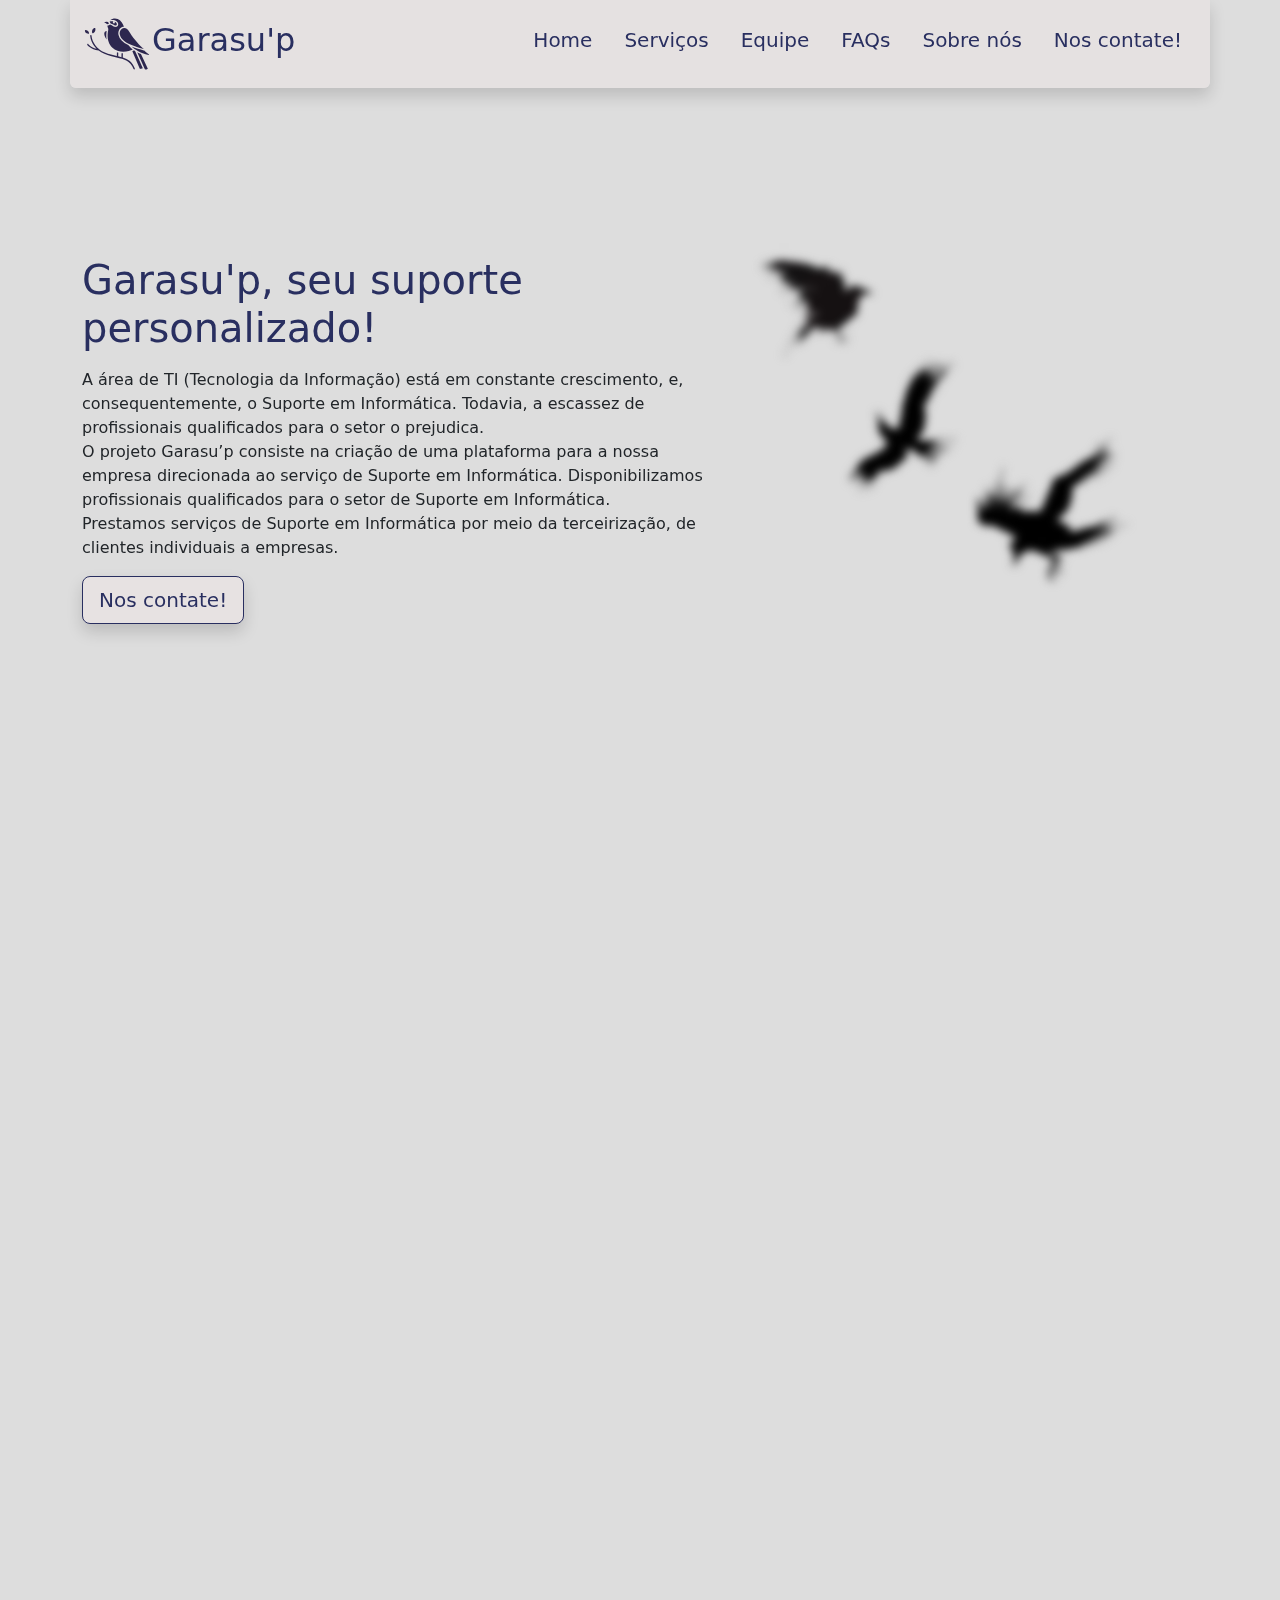
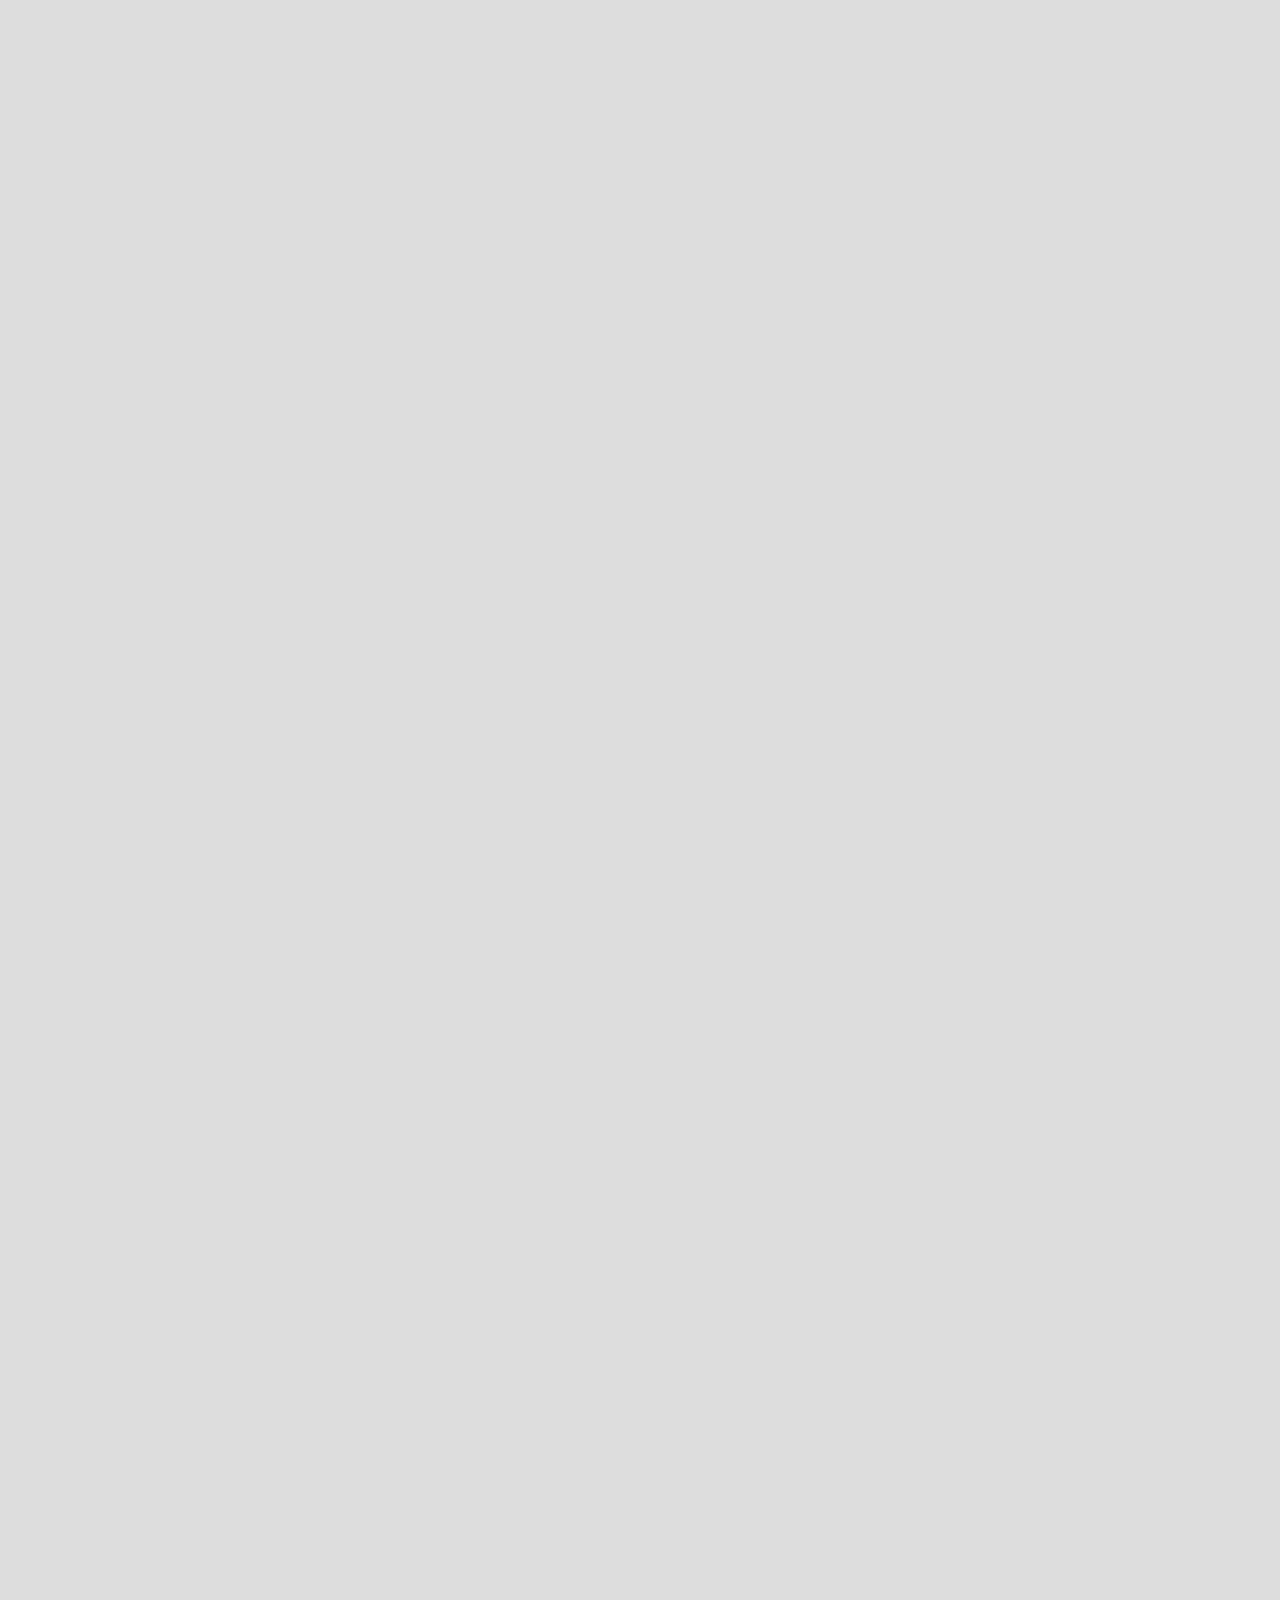
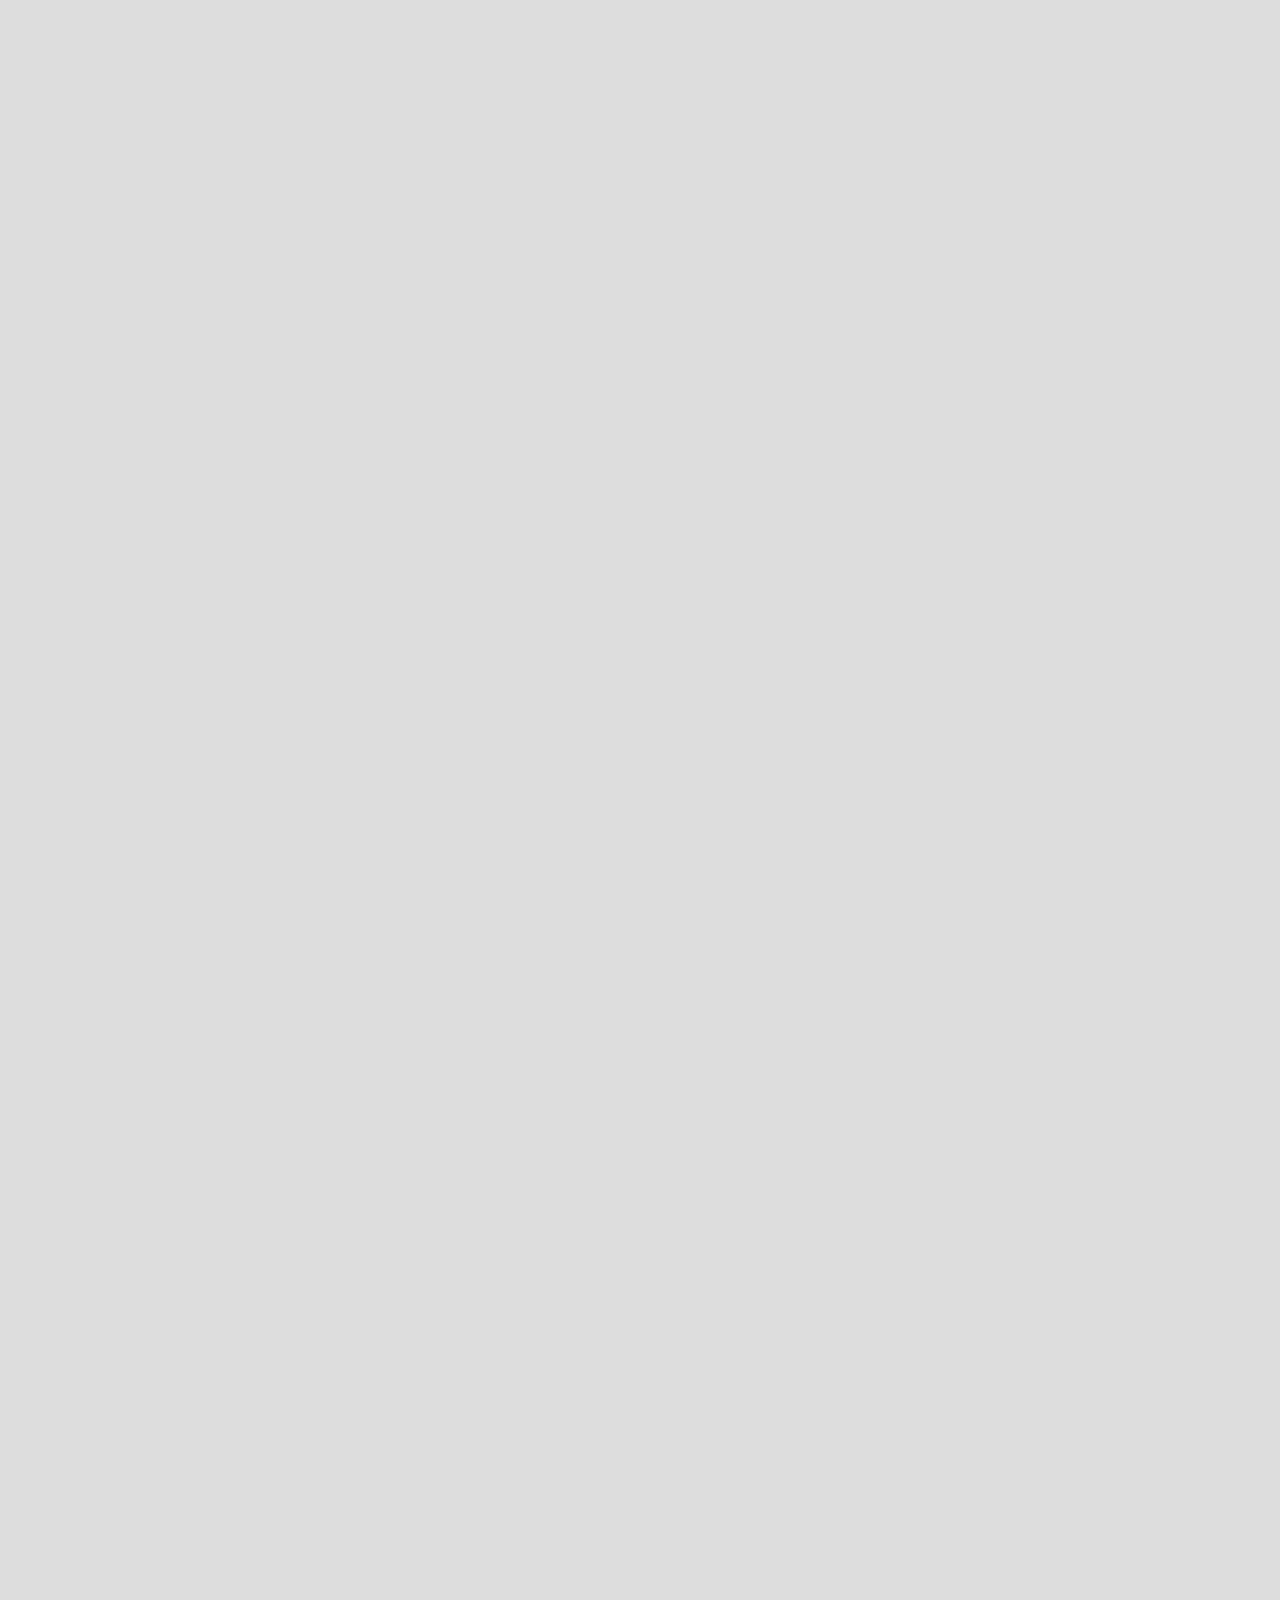
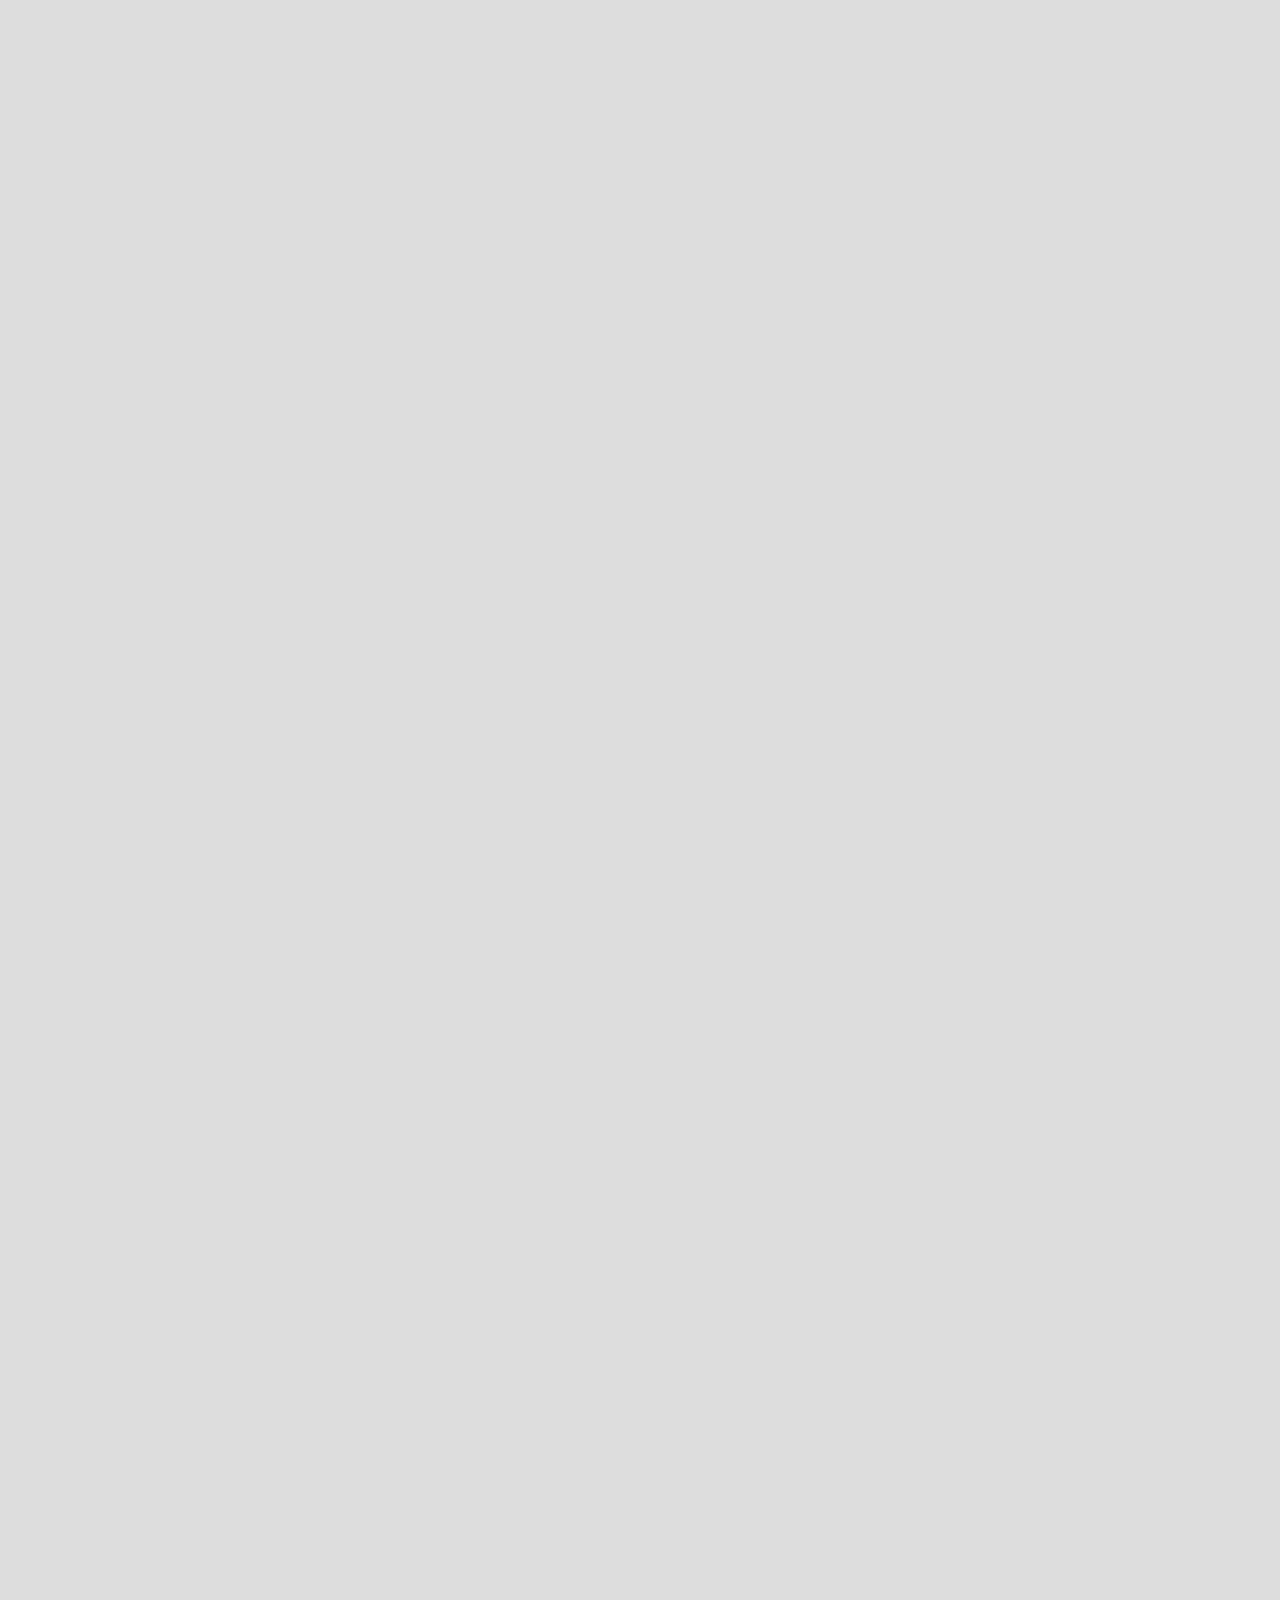
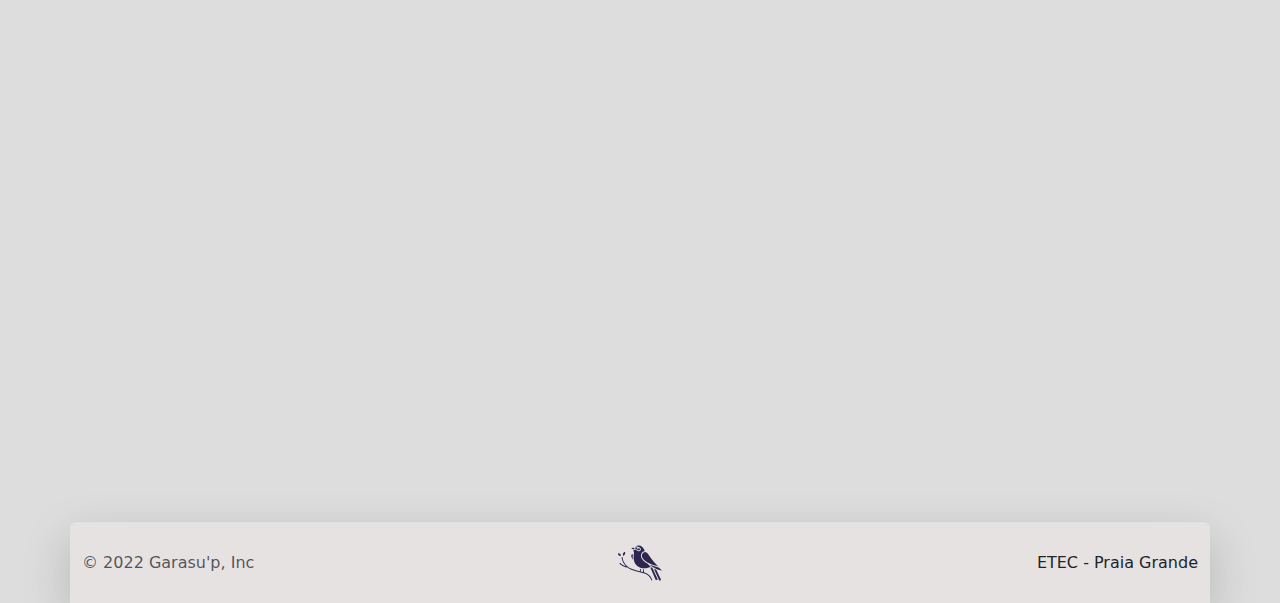
<file: index.html>
<!DOCTYPE html>
<html lang="pt-BR">
<head>
    <meta charset="UTF-8">
    <meta http-equiv="X-UA-Compatible" content="IE=edge">
    <meta name="viewport" content="width=device-width, initial-scale=1.0">
    <!-- CSS only -->
    <link href="https://cdn.jsdelivr.net/npm/bootstrap@5.2.0-beta1/dist/css/bootstrap.min.css" rel="stylesheet" integrity="sha384-0evHe/X+R7YkIZDRvuzKMRqM+OrBnVFBL6DOitfPri4tjfHxaWutUpFmBp4vmVor" crossorigin="anonymous">
    <link rel="stylesheet" href="css/bootstrap.min.css">
    <link rel="stylesheet" href="css/customcss.css">
    <link rel="stylesheet" href="https://unpkg.com/aos@next/dist/aos.css" />
    <link rel="shortcut icon" href="assets/bird-logo-provisory.svg" type="image/x-icon">
    <title>Garasu'p - Seu suporte personalizado</title>
</head>
<body data-bs-smooth-scroll="true" style="background:#dddddd;">



    <div class="container " id="home" >
        <header class="d-flex flex-wrap justify-content-center align-items-center  fixed-top shadow  mb-5   rounded-bottom container" style="background: #e7e2e2c9 ;" >
          <a href="/" class="d-flex align-items-center mb-3 mb-md-0 me-md-auto text-dark text-decoration-none pe-none">
            <img src="assets/bird-logo-provisory.svg" id="img-logo" alt="" width="70" height="88" >
            <span class="h2" style="color: #292f60;" >Garasu'p</span>
          </a>
    
          <ul class="nav nav-pills">
            <li class="nav-item h5"><a href="#home" class="nav-link" style="color: #292F60;">Home</a></li>
            <li class="nav-item h5"><a href="#services" class="nav-link" style="color: #292F60;">Serviços</a></li>
            <li class="nav-item h5"><a href="#team" class="nav-link" style="color: #292F60;">Equipe</a></li>
            <li class="nav-item h5"><a href="#faqs" class="nav-link" style="color: #292F60;">FAQs</a></li>
            <li class="nav-item h5"><a href="#about-us" class="nav-link" style="color: #292F60;">Sobre nós</a></li>
            <li class="nav-item h5"><a href="#contact-us" class="nav-link" style="color: #292F60;">Nos contate!</a></li>
          </ul>
        </header>
      </div>

      
      <div class="container mt-5" style="margin-bottom: 15em;" data-aos="zoom-in" data-aos-duration="1250">
          <div class="row d-flex align-items-center">
              <div class="col-md-7 mb-5" style=" margin-top: 10em; ">
                  <h1 class="mb-3 mt-5" style="color: #292F60;" data-aos="zoom-in" data-aos-duration="1050">Garasu'p, seu suporte personalizado!</h1> <p class="fs-6">A área de TI (Tecnologia da Informação) está em constante crescimento, e, consequentemente, o Suporte em Informática. Todavia, a escassez de profissionais qualificados para o setor o prejudica. 
    <br>O projeto Garasu’p consiste na criação de uma plataforma para a nossa empresa direcionada ao serviço de Suporte em Informática. Disponibilizamos profissionais qualificados para o setor de Suporte em Informática. 
    <br>Prestamos serviços de Suporte em Informática por meio da terceirização, de clientes individuais a empresas.</p>
                  <a href="#contact-us"><button type="button" class="btn btn-light btn-lg shadow" style="color: #292F60;">Nos contate!</button></a>
              </div>
              <div class="col-md-5 mt-5 img-fluid " data-aos="zoom-in" data-aos-duration="1500">
                  <img src="assets/banner1.png"  alt="" class=" mb-5  rounded mt-5 img-fluid "  style="filter: blur(4px);">
              </div>
          </div>
      </div>



      

         <h2 class="text-center mb-3 fs-1" style="color: #292F60" id="services" data-aos="zoom-in" data-aos-duration="1250">Nossos Serviços</h2>
         <div class="mb-5 row row-cols-1  row-cols-md-3 g-4 d-flex justify-content-center" style="margin-left: 5rem; margin-right: 5rem;" data-aos="zoom-in" data-aos-duration="1250">

          <div class="col text-center" style="width: 24rem; ">
            <div class="card shadow-lg" style="background:#e7e2e2;">
              <img src="assets/services/Gestão.png" class="card-img-top" alt="...">
              <div class="card-body rounded" style="background:#e7e2e2;">
                <h5 class="card-title">Gestão Empresarial</h5>
                <p class="card-text">Mapa/Empatia<br>Análise SWOT<br>AnyDesk</p>
              </div>
            </div>
          </div>
          <div class="col text-center " style="width: 24rem;">
            <div class="card shadow-lg " style="background:#e7e2e2;">
              <img src="assets/services/Sites.png" class="card-img-top" alt="...">
              <div class="card-body rounded" style="background:#e7e2e2;">
                <h5 class="card-title">Criação/Correção de pequenos sites</h5>
                <p class="card-text"><br>LandPage<br><br></p>
              </div>
            </div>
          </div>
          <div class="col text-center" style="width: 24rem;">
            <div class="card shadow-lg" style="background:#e7e2e2;">
              <img src="assets/services/Cursos.png" width="150px" class="card-img-top" alt="...">
              <div class="card-body rounded" style="background:#e7e2e2;">
                <h5 class="card-title">Cursos personalizados</h5>
                <p class="card-text">Cursos feitos somente<br>para sua empresa<br><br></p>
              </div>
            </div>
          </div>
  
        </div>
      </div>
     </div>
    
      <h2 class="text-center mb-5 fs-1" style="color: #292F60;margin-bottom: 15em;margin-top: 4em;" id="team" data-aos="zoom-in" data-aos-duration="1250">Equipe</h2>
      <div class="row row-cols-1 row-cols-md-3 g-4 d-flex justify-content-center" style="margin-left: 5rem; margin-right: 5rem;" data-aos="zoom-in" data-aos-duration="1250">

        <div class="col text-center" style="width: 24rem; ">
          <div class="card shadow-lg" style="background:#e7e2e2;">
            <img src="assets/team/may.png" class="card-img-top" alt="...">
            <div class="card-body rounded" style="background:#e7e2e2;">
              <h5 class="card-title">Aline Mayumi</h5>
              <p class="card-text">Documentador<br>Assistente Desenvolvedor Front-end<br>Scrum</p>
            </div>
          </div>
        </div>
        <div class="col text-center" style="width: 24rem;">
          <div class="card shadow-lg" style="background:#e7e2e2;">
            <img src="assets/team/marcos.png" class="card-img-top" alt="...">
            <div class="card-body rounded" style="background:#e7e2e2;">
              <h5 class="card-title">Marcos Vinícius</h5>
              <p class="card-text">Desenvolvedor Front-end<br>Porta-voz<br>Scrum Master</p>
            </div>
          </div>
        </div>
        <div class="col text-center" style="width: 24rem;">
          <div class="card shadow-lg" style="background:#e7e2e2;">
            <img src="assets/team/robson.png" width="400px" class="card-img-top" alt="...">
            <div class="card-body rounded" style="background:#e7e2e2;">
              <h5 class="card-title">Robson Junior</h5>
              <p class="card-text">Documentador<br>Assistente Desenvolvedor Front-end<br>Scrum</p>
            </div>
          </div>
        </div>
        <div class="col text-center" style="width: 24rem;">
          <div class="card shadow-lg " style="background:#e7e2e2;">
            <img src="assets/team/victor.png" class="card-img-top " alt="...">
            <div class="card-body rounded" style="background:#e7e2e2;">
              <h5 class="card-title">Victor Bitar</h5>
              <p class="card-text">Assistente Documentador</p>
            </div>
          </div>
        </div>
        <div class="col text-center" style="width: 24rem;">
          <div class="card shadow-lg mb-5" style="background:#e7e2e2;">
            <img src="assets/team/gustavo.png" class="card-img-top" alt="...">
            <div class="card-body rounded" style="background:#e7e2e2;">
              <h5 class="card-title">Gustavo Lima</h5>
              <p class="card-text">Assistente Documentador</p>
            </div>
          </div>
        </div>
      </div>
    </div>
   </div>

   <div class="container mb-5" data-aos="zoom-in" data-aos-duration="1250">
    <h2 class="text-center mb-5 fs-1" style="color: #292F60;  margin-top: 4em;" id="faqs" data-aos="zoom-in" data-aos-duration="1250">Algumas dúvidas frequentes</h2>
    <div class="accordion accordion-flush" id="accordionFlushExample" >
      <div class="accordion-item mb-5 rounded shadow-lg" style="background:#fffafa; margin-bottom: 20em;" data-aos="zoom-in" data-aos-duration="1350">
        <h2 class="accordion-header " id="flush-headingOne">
          <button class="accordion-button collapsed rounded" style="background:#e7e2e2; margin-top:9em;" type="button" data-bs-toggle="collapse" data-bs-target="#flush-collapseOne" aria-expanded="false" aria-controls="flush-collapseOne">
            Como o Suporte em Informática tem se mostrado importante de acordo com as necessidades das empresas? 
          </button>
        </h2>
        <div id="flush-collapseOne" class="accordion-collapse collapse" aria-labelledby="flush-headingOne" data-bs-parent="#accordionFlushExample">
          <div class="accordion-body">Com atendimentos personalizados, identificando suas necessidades e avaliando as maneiras mais eficientes de trabalhar usuário. 
            Sendo assim, o suporte é um processo contínuo e precisa ser atualizado quando ocorrem mudanças de incompatibilidades, melhorias de processos, novas regras, novos conceitos e padrões decorrentes de mudanças na economia, no governo ou inovação tecnológica. Entre outros benefícios, o suporte está sempre presente para prestar auxílio. 
            </div>
        </div>
      </div>
      <div class="accordion-item mb-5 rounded shadow-lg"style="background:#fffafa;" data-aos="zoom-in" data-aos-duration="1450">
        <h2 class="accordion-header" id="flush-headingTwo">
          <button class="accordion-button collapsed rounded" style="background:#e7e2e2; margin-top:9em;" type="button" data-bs-toggle="collapse" data-bs-target="#flush-collapseTwo" aria-expanded="false" aria-controls="flush-collapseTwo">
            Como o Suporte em Informática manifestará sua importância no cenário empresarial ao longo dos anos? 
          </button>
        </h2>
        <div id="flush-collapseTwo" class="accordion-collapse collapse" aria-labelledby="flush-headingTwo" data-bs-parent="#accordionFlushExample">
          <div class="accordion-body">Podemos afirmar que a área de TI é essencial para as empresas de qualquer porte.  
            As empresas de grande porte possuem áreas bem estruturadas com orçamentos e estratégias anuais definidos. 
            A realidade é diferente para as pequenas e médias empresas, pois há restrições orçamentárias para novos investimentos e manutenções na estrutura de TI. Soma-se a isto a dificuldade em manter em sua estrutura de colaboradores treinados para enfrentar os desafios diários que a área de TI apresenta para os profissionais. 
            Este fator faz com que o Suporte em Informática se torne algo de extrema importância para que indivíduos ou pequenas empresas comecem seu negócio, e médias e grandes empresas mantenham seu bom funcionamento. 
            </div>
        </div>
      </div>
      <div class="accordion-item rounded mt-5" style="background:#fffafa;" data-aos="zoom-in" data-aos-duration="1550">
        <h2 class="accordion-header" id="flush-headingThree">
          <button class="accordion-button collapsed rounded shadow-lg" style="background:#e7e2e2; margin-top:9em;" type="button" data-bs-toggle="collapse" data-bs-target="#flush-collapseThree" aria-expanded="false" aria-controls="flush-collapseThree">
            Como o Suporte em Informática tem ajudado pequenas e grandes empresas? 
          </button>
        </h2>
        <div id="flush-collapseThree" class="accordion-collapse collapse " aria-labelledby="flush-headingThree" data-bs-parent="#accordionFlushExample" >
          <div class="accordion-body " >Com o gerenciamento, organização e recomendações. O Suporte em Informática tem auxiliado pequenas e grandes empresas em suas áreas de atuação, estabelecendo maneiras de aprimorar seus métodos, com formas eficientes de trabalhar, organizar tarefas e manter seus serviços através de recomendações de equipamentos, melhorando trabalhos e sabendo qual recurso pode ser melhor para certa situação ou problema. </div>
        </div>
      </div>
    </div>
   </div>

   <div class="container" style="margin-top: 30em;" style="margin-bottom: 15em;" data-aos="zoom-in" data-aos-duration="1250">
    <h2 class="text-center mb-5 fs-1" style="color: #292F60" id="about-us" data-aos="zoom-in" data-aos-duration="1250">Sobre Nós</h2>
    <div class="container"> <img src="assets/bird-logo-provisory.svg" width="400" height="400" class="rounded-pill float-start" alt=""style="filter: grayscale(0.6); shape-outside: circle(50%);shape-margin: 1em;" data-aos="zoom-in" data-aos-duration="1500">     <p class="picture mb-5 fs-4" id="equip" data-aos="zoom-in" data-aos-duration="1050">Somos um grupo de jovens estudantes com o projeto de oferecer uma plataforma-web voltada ao suporte em informática, por meio de serviços terceirizados, de indivíduos até grandes empresas.
      Nosso atual objetivo é concluir com êxito nossa parceria com a empresa "Beelíngue", na qual estamos prestando serviços atualmente. Queremos auxiliar todos com serviços eficientes, criando e estabelecendo metodologias benéficas para ambos o usuário e a empresa.</p> 
    </div>
    </div>

    <div class="container " style="margin-top: 30em;" >
      <h2 class="text-center mb-5 fs-1" style="color: #292F60" id="contact-us" data-aos="zoom-in" data-aos-duration="1250">Nos Contate!</h2>
      <form target="_blank" action="https://formsubmit.co/equipegarasu@gmail.com" method="POST" class="row g-3 rounded shadow-lg p-4" style="background:#fffafa;" data-aos="zoom-in" data-aos-duration="1500">
        <div class="col-md-6">
          <label class="form-label">Nome</label>
          <input type="text" name="Nome" required class="form-control shadow-sm"  id="nome" placeholder="Seu nome">
        </div>
        <div class="col-md-6">
          <label class="form-label">E-mail</label>
          <input type="e-mail" name="E-mail" required class="form-control shadow-sm" id="e-mail" placeholder="Digite seu melhor E-mail">
        </div>
        <div class="col-12">
          <label class="form-label">Empresa</label>
          <input type="text" name="Empresa" class="form-control shadow-sm" id="empresa" placeholder="Sua Empresa/Projeto/Indíviduo">
        </div>

        <div class="col-md-6">
          <label class="form-label">Dúvida/Orçamento</label>
          <textarea name="Dúvida/Orçamento" class="form-control shadow-sm" id="orçamento" cols="30" rows="1" placeholder="O que podemos fazer para ajuda-lo?"></textarea>
        </div>
        <div class="col-md-4 ">
          <label class="form-label ">Como vamos oferecer serviços?</label>
          <select name="Tipo de serviço" id="oferecer" class="form-select shadow-sm">
            <option selected>Escolha</option>
            <option>Remoto</option>
            <option>Físico</option>
            <option>Ambos</option>
          </select>
        </div>
        <div class="col-md-2 ">
          <label name="Localidade" class="form-label">Localidade</label>
          <textarea name="" class="form-control shadow-sm" id="local" cols="30" rows="1" placeholder="Onde fica sua empresa?"></textarea>
        </div>

        <div class="col-12">
          <button type="submit" class="btn btn-light shadow">Sign in</button>
        </div>
      </form>
    </div>

    <div class="container mt-5 d-flex justify-content-center" data-aos="zoom-in" data-aos-duration="1250">
      <a href="#home"><button type="button" class="btn btn-light btn-lg shadow" style="color: #292F60;">Voltar ao topo</button></a>
    </div>

    <footer class=" container shadow-lg d-flex flex-wrap justify-content-evenly align-items-center py-3 mt-5 border-top rounded-top " style="background:#e7e2e2 ;"> 
      <p class="col-md-4  mb-0 text-muted">© 2022 Garasu'p, Inc</p>
  
      <a href="#home" class="col-md-4 d-flex align-items-center justify-content-center mb-3 mb-md-0 me-md-auto link-dark text-decoration-none">
        <img src="assets/bird-logo-provisory.svg" alt="" width="50" height="48">
      </a>
      <p class="nav  col-md-4 justify-content-end align-items-center">
                  ETEC - Praia Grande
      </p>
    </footer>



    <script src="js/bootstrap.bundle.min.js"></script>
    <script src="https://cdn.jsdelivr.net/npm/bootstrap@5.2.0-beta1/dist/js/bootstrap.bundle.min.js" integrity="sha384-pprn3073KE6tl6bjs2QrFaJGz5/SUsLqktiwsUTF55Jfv3qYSDhgCecCxMW52nD2" crossorigin="anonymous"></script>
    <script src="js/schrink.js"></script>
    <script src="https://unpkg.com/aos@next/dist/aos.js"></script>
    <script>
// You can also pass an optional settings object
// below listed default settings
AOS.init({
  // Global settings:
  disable: false, // accepts following values: 'phone', 'tablet', 'mobile', boolean, expression or function
  startEvent: 'DOMContentLoaded', // name of the event dispatched on the document, that AOS should initialize on
  initClassName: 'aos-init', // class applied after initialization
  animatedClassName: 'aos-animate', // class applied on animation
  useClassNames: false, // if true, will add content of `data-aos` as classes on scroll
  disableMutationObserver: false, // disables automatic mutations' detections (advanced)
  debounceDelay: 50, // the delay on debounce used while resizing window (advanced)
  throttleDelay: 99, // the delay on throttle used while scrolling the page (advanced)
  

  // Settings that can be overridden on per-element basis, by `data-aos-*` attributes:
  offset: 120, // offset (in px) from the original trigger point
  delay: 0, // values from 0 to 3000, with step 50ms
  duration: 400, // values from 0 to 3000, with step 50ms
  easing: 'ease', // default easing for AOS animations
  once: true, // whether animation should happen only once - while scrolling down
  mirror: false, // whether elements should animate out while scrolling past them
  anchorPlacement: 'top-bottom', // defines which position of the element regarding to window should trigger the animation

});
    </script>

</body>
</html>
</file>
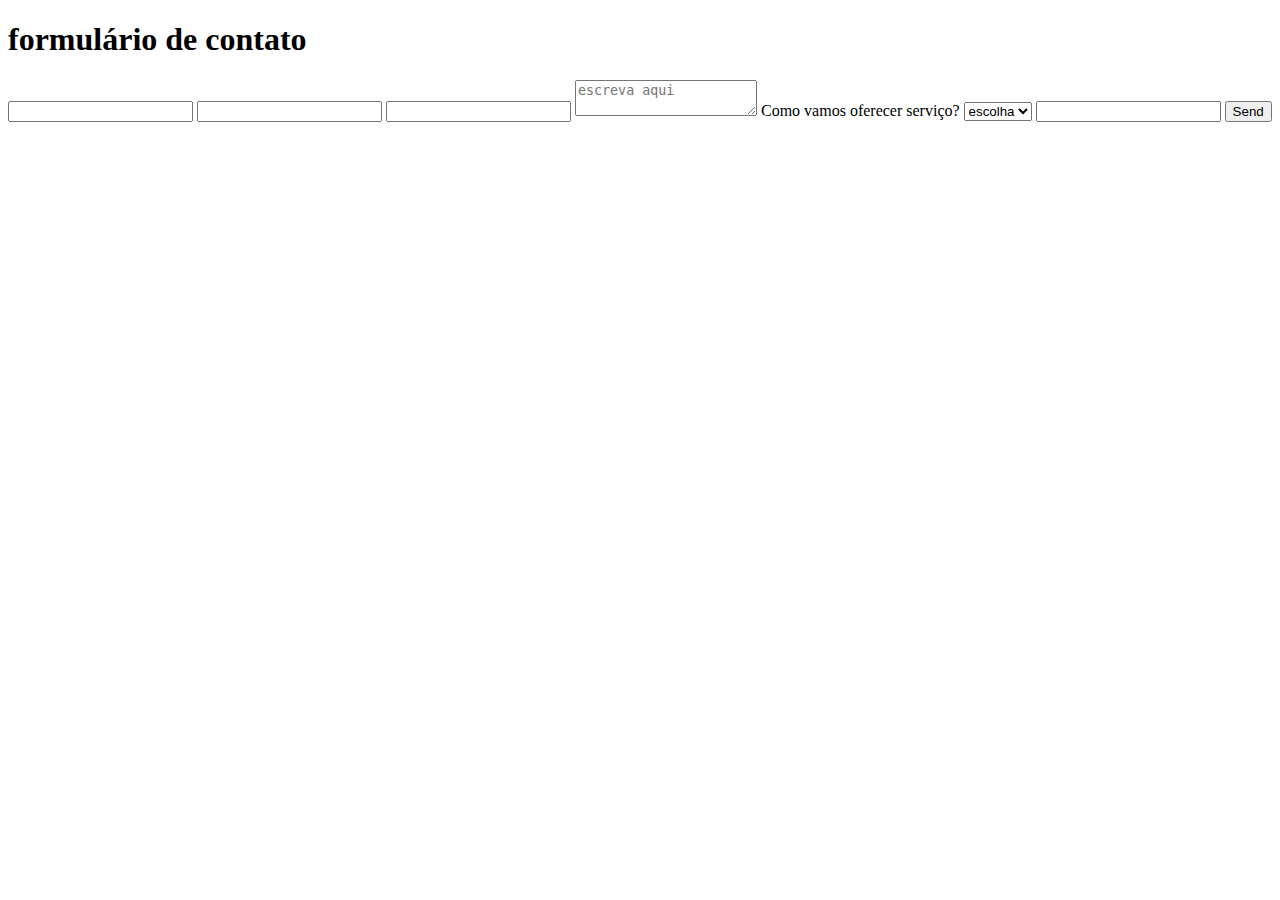
<file: test2.html>
<!DOCTYPE html>
<html lang="en">
<head>
    <meta charset="UTF-8">
    <meta http-equiv="X-UA-Compatible" content="IE=edge">
    <meta name="viewport" content="width=device-width, initial-scale=1.0">
    <title>formulário de contato</title>
</head>
<body>
    <h1>formulário de contato</h1>
    <form action="https://formsubmit.co/alinemayumin@gmail.com" method="POST">
        <input type="text" name="name" required>
        <input type="email" name="email" required>
        <input type="text" name="empresa" required>
        <textarea name="dúvida/orçamento" required placeholder="escreva aqui"></textarea>
        <label>Como vamos oferecer serviço?</label>
        <select name="tiposerviço">
            <option selected> escolha</option>
            <option>remoto</option>
            <option>fisico</option>
            <option>ambos</option>
        </select>
        <input type="text" name="localidade">
        <button type="submit">Send</button>
    </form>
</body>
</html>
</file>
<file: css/customcss.css>
::selection {
    background: #292f6017;
    color: #292F60;
}

* {
    scroll-behavior: smooth;
    
}



#img-logo {
    transition: 0.6s;
}

.insetok {
    -webkit-box-shadow: inset 0px 0px 20px -1px rgba(0,0,0,0.55); 
box-shadow: inset 0px 0px 20px -1px rgba(0,0,0,0.55);
}

.picture {
    background: url(/assets/bird-logo-provisory.svg) fixed center no-repeat;
    background-size: contain;
    background-clip: text;
    -webkit-background-clip: text;
    -webkit-text-fill-color: rgba(5, 5, 5, 0.397);
    
}

input {
    accent-color: #292F60;
    caret-color: #292F60;
}

::-webkit-scrollbar {
   display: none;
}

header {
    list-style-type: none;
    user-select: none;
}

li {
    transition-property: font-size;
    transition-duration: 0.5s;
    transition-timing-function: ease;
}

li:hover {
    font-size: 22px;
}
</file>
